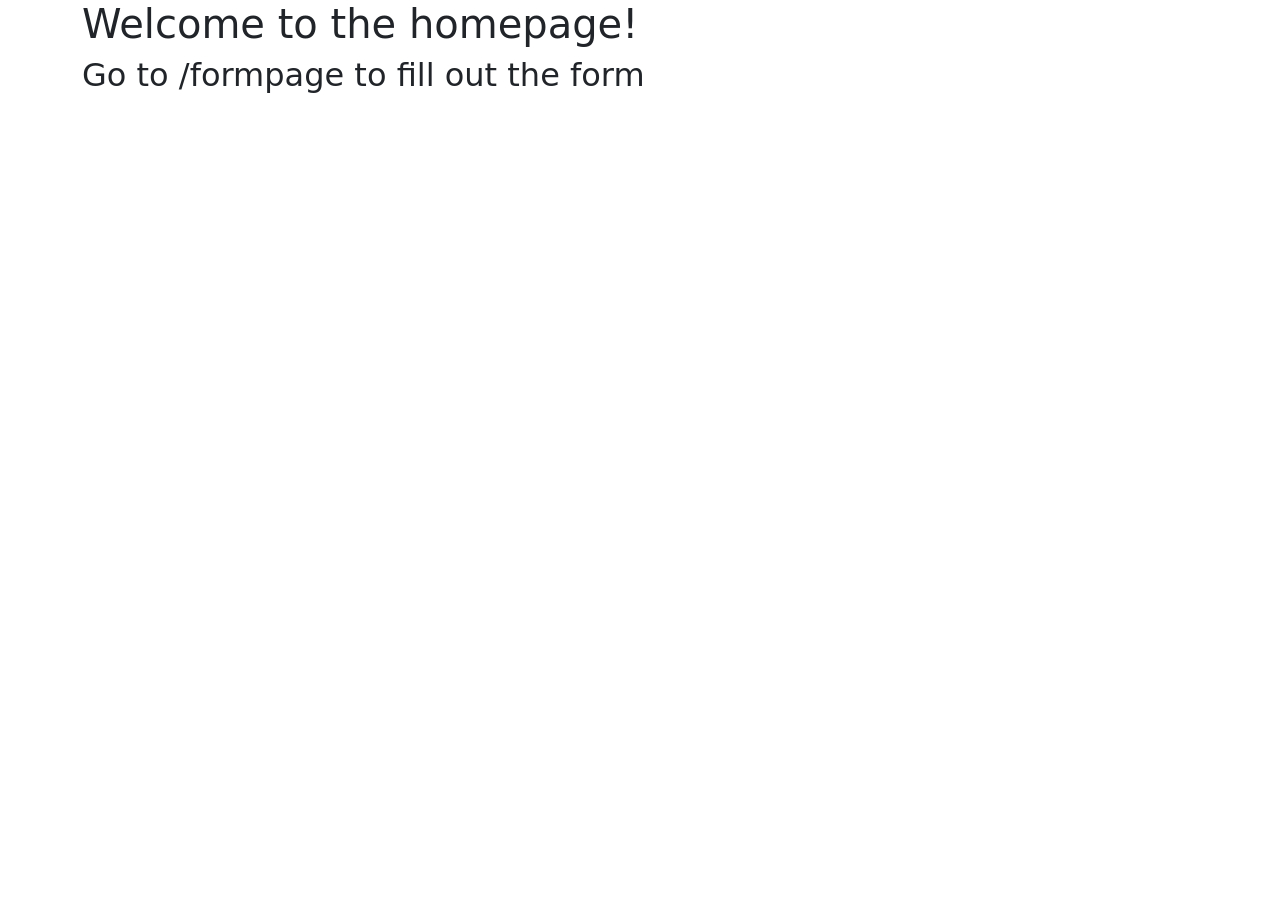
<file: my_django/django_level_three/basicforms/templates/basicapp/index.html>
<!DOCTYPE html>
<html>
    <head>
        <meta charset="utf-8">
        <title>HOME</title>
        <link rel="stylesheet" href="https://cdn.jsdelivr.net/npm/bootstrap@5.3.3/dist/css/bootstrap.min.css">
    </head>
    <body>
        <div class="container">
            <div class="jumbotron">
                <h1>Welcome to the homepage!</h1>
                <h2>Go to /formpage to fill out the form</h2>
            </div>
        </div>
    </body>
</html>
</file>
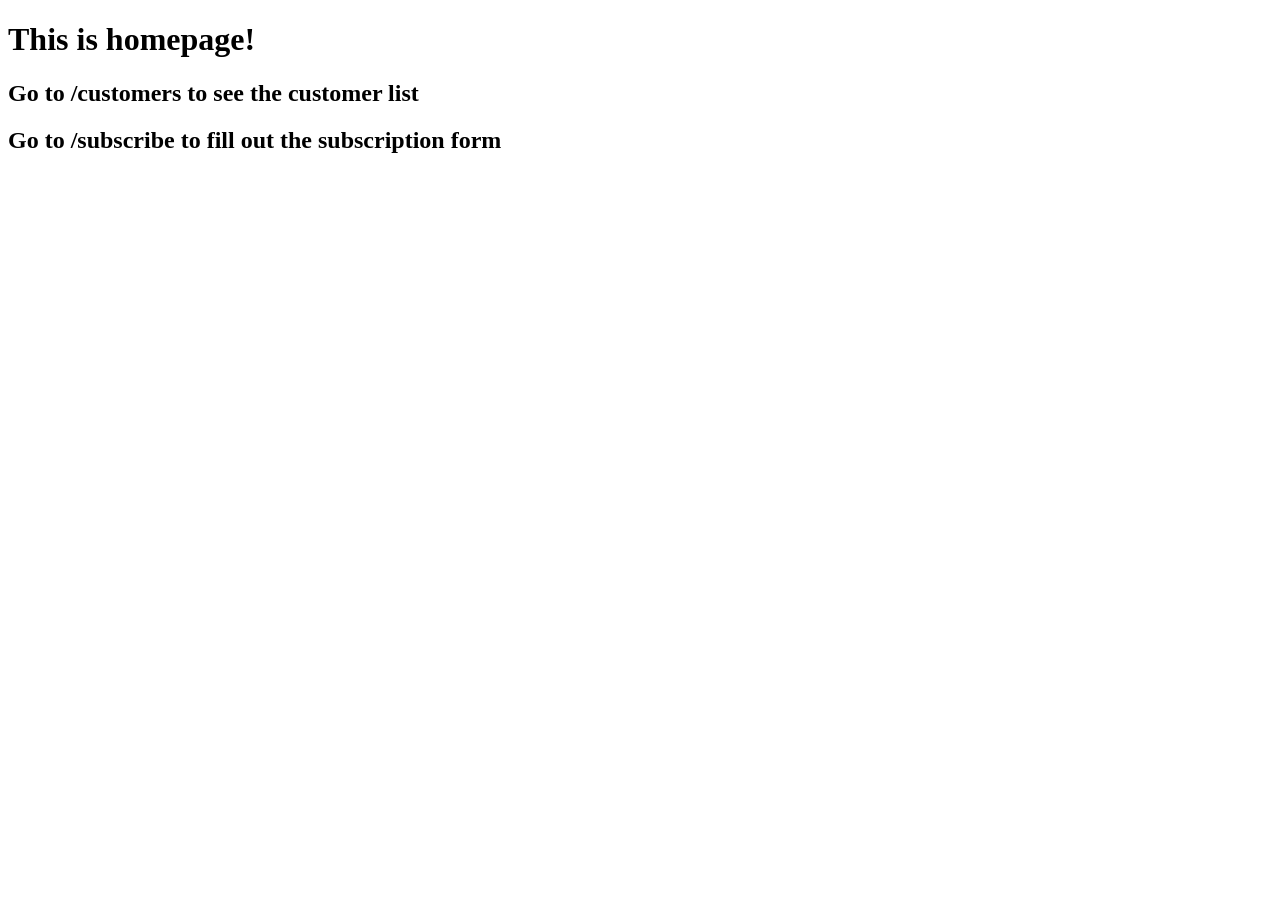
<file: my_django/django_level_three/subscribe_project/templates/subscribe_app/index.html>
<!DOCTYPE html>
<html>
    <head>
        <meta charset="utf-8">
        <title>Welcome</title>
    </head>
    <body>
        <h1>This is homepage!</h1>
        <h2>Go to /customers to see the customer list</h2>
        <h2>Go to /subscribe to fill out the subscription form</h2>
    </body>
</html>
</file>
